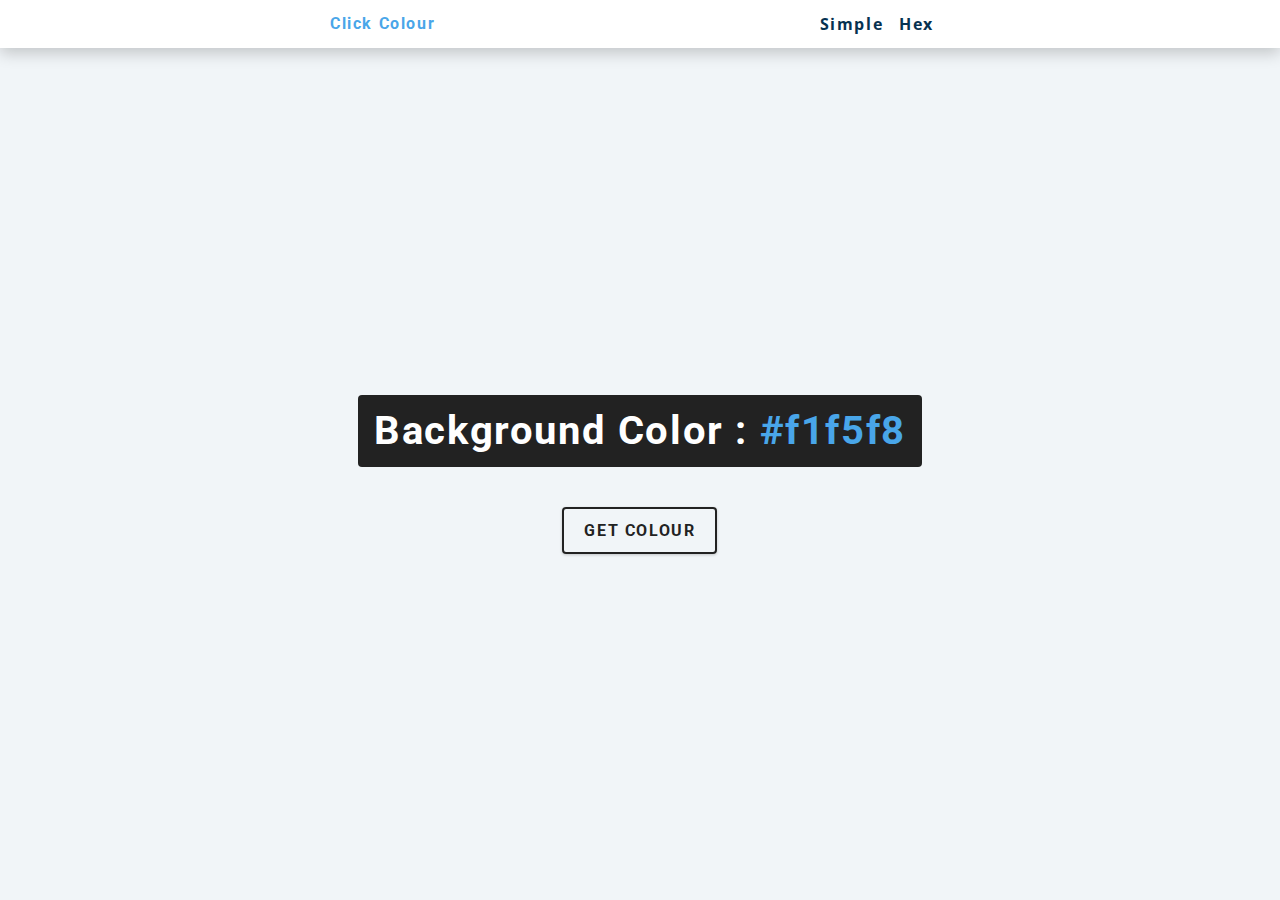
<file: index.html>
<!DOCTYPE html>
<html lang="en">

<head>
    <meta charset="UTF-8" />
    <meta name="viewport" content="width=device-width, initial-scale=1.0" />
    <link rel="icon" type="image/png" href="favicon.png" />
    <title>Hex code colour</title>

    <!-- styles -->
    <link rel="stylesheet" href="styles.css" />
</head>

<body>
    <nav>
        <div class="nav-center">
            <h4>Click colour</h4>
            <ul class="nav-links">
                <li><a href="index.html">simple</a></li>
                <li><a href="hex.html">hex</a></li>
            </ul>
        </div>
    </nav>
    <main>
        <div class="container">
            <h2>background color : <span class="color">#f1f5f8</span></h2>
            <button class="btn btn-hero" id="btn">get colour</button>
        </div>
    </main>
    <!-- javascript -->
    <script src="app.js"></script>
</body>
</html>
</file>
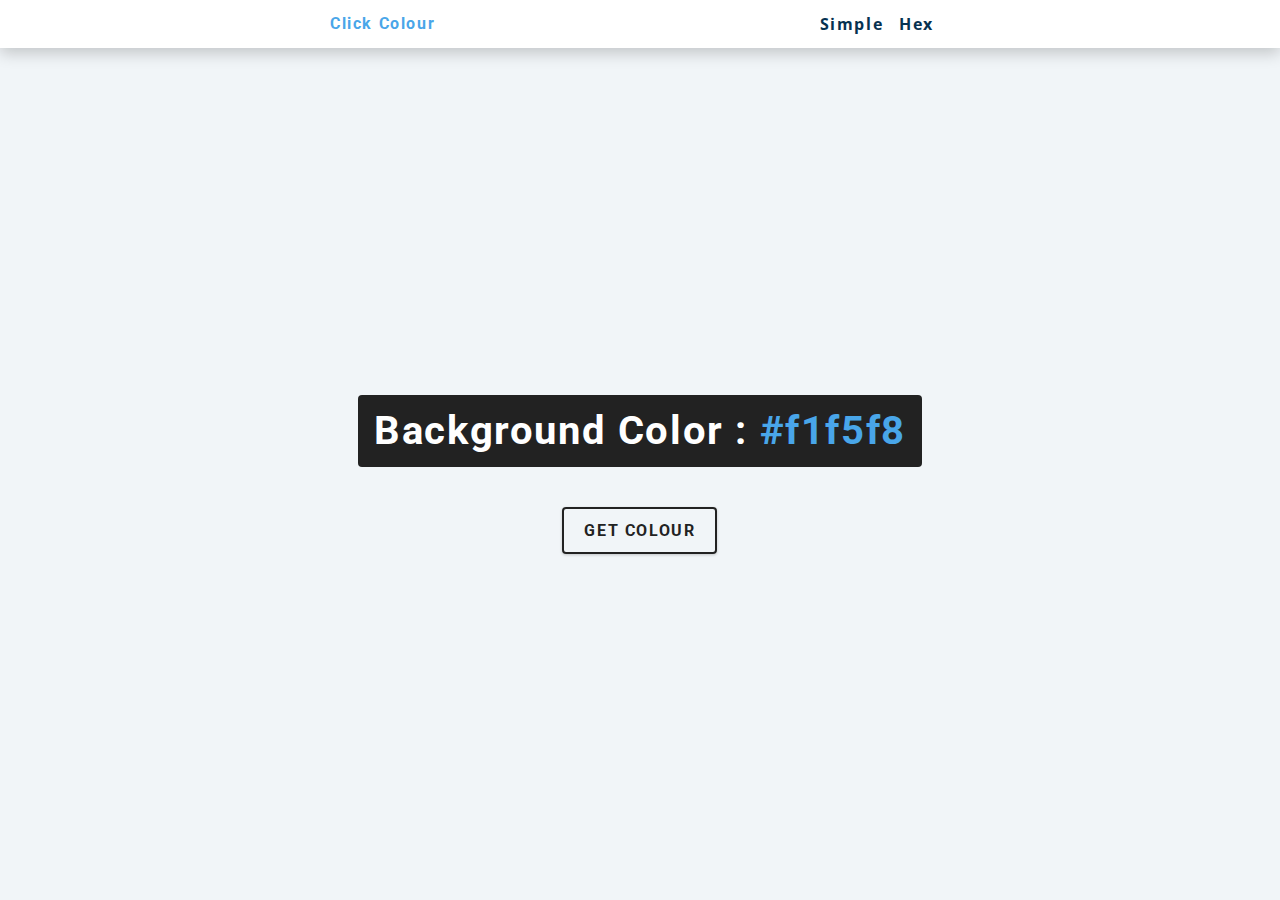
<file: hex.html>
<!DOCTYPE html>
<html lang="en">

<head>
    <meta charset="UTF-8" />
    <meta name="viewport" content="width=device-width, initial-scale=1.0" />
    <link rel="icon" type="image/png" href="favicon.png" />
    <title>The name of the colour</title>

    <!-- styles -->
    <link rel="stylesheet" href="styles.css" />
</head>

<body>
    <nav>
        <div class="nav-center">
            <h4>Click colour</h4>
            <ul class="nav-links">
                <li><a href="index.html">simple</a></li>
                <li><a href="hex.html">hex</a></li>
            </ul>
        </div>
    </nav>
    <main>
        <div class="container">
            <h2>background color : <span class="color">#f1f5f8</span></h2>
            <button class="btn btn-hero" id="btn">get colour</button>
        </div>
    </main>
    <!-- javascript -->
    <script src="hex.js"></script>
</body>
</html>
</file>
<file: styles.css>
/*
=============== 
Fonts
===============
*/
@import url("https://fonts.googleapis.com/css?family=Open+Sans|Roboto:400,700&display=swap");

/*
=============== 
Variables
===============
*/

:root {
    /* dark shades of primary color*/
    --clr-primary-1: hsl(205, 86%, 17%);
    --clr-primary-2: hsl(205, 77%, 27%);
    --clr-primary-3: hsl(205, 72%, 37%);
    --clr-primary-4: hsl(205, 63%, 48%);
    /* primary/main color */
    --clr-primary-5: hsl(205, 78%, 60%);
    /* lighter shades of primary color */
    --clr-primary-6: hsl(205, 89%, 70%);
    --clr-primary-7: hsl(205, 90%, 76%);
    --clr-primary-8: hsl(205, 86%, 81%);
    --clr-primary-9: hsl(205, 90%, 88%);
    --clr-primary-10: hsl(205, 100%, 96%);
    /* darkest grey - used for headings */
    --clr-grey-1: hsl(209, 61%, 16%);
    --clr-grey-2: hsl(211, 39%, 23%);
    --clr-grey-3: hsl(209, 34%, 30%);
    --clr-grey-4: hsl(209, 28%, 39%);
    /* grey used for paragraphs */
    --clr-grey-5: hsl(210, 22%, 49%);
    --clr-grey-6: hsl(209, 23%, 60%);
    --clr-grey-7: hsl(211, 27%, 70%);
    --clr-grey-8: hsl(210, 31%, 80%);
    --clr-grey-9: hsl(212, 33%, 89%);
    --clr-grey-10: hsl(210, 36%, 96%);
    --clr-white: #fff;
    --clr-red-dark: hsl(360, 67%, 44%);
    --clr-red-light: hsl(360, 71%, 66%);
    --clr-green-dark: hsl(125, 67%, 44%);
    --clr-green-light: hsl(125, 71%, 66%);
    --clr-black: #222;
    --ff-primary: "Roboto", sans-serif;
    --ff-secondary: "Open Sans", sans-serif;
    --transition: all 0.3s linear;
    --spacing: 0.1rem;
    --radius: 0.25rem;
    --light-shadow: 0 5px 15px rgba(0, 0, 0, 0.1);
    --dark-shadow: 0 5px 15px rgba(0, 0, 0, 0.2);
    --max-width: 1170px;
    --fixed-width: 620px;
}
/*
=============== 
Global Styles
===============
*/

*,
::after,
::before {
    margin: 0;
    padding: 0;
    box-sizing: border-box;
}
body {
    font-family: var(--ff-secondary);
    background: var(--clr-grey-10);
    color: var(--clr-grey-1);
    line-height: 1.5;
    font-size: 0.875rem;
    transition: background-color 500ms ease-in-out;
}
ul {
    list-style-type: none;
}
a {
    text-decoration: none;
}
h1,
h2,
h3,
h4 {
    letter-spacing: var(--spacing);
    text-transform: capitalize;
    line-height: 1.25;
    margin-bottom: 0.75rem;
    font-family: var(--ff-primary);
}
h1 {
    font-size: 3rem;
}
h2 {
    font-size: 2rem;
}
h3 {
    font-size: 1.25rem;
}
h4 {
    font-size: 0.875rem;
}
p {
    margin-bottom: 1.25rem;
    color: var(--clr-grey-5);
}
@media screen and (min-width: 800px) {
    h1 {
        font-size: 4rem;
    }
    h2 {
        font-size: 2.5rem;
    }
    h3 {
        font-size: 1.75rem;
    }
    h4 {
        font-size: 1rem;
    }
    body {
        font-size: 1rem;
    }
    h1,
    h2,
    h3,
    h4 {
        line-height: 1;
    }
}
/*  global classes */

/* section */
.section {
    padding: 5rem 0;
}

.section-center {
    width: 90vw;
    margin: 0 auto;
    max-width: 1170px;
}
@media screen and (min-width: 992px) {
    .section-center {
        width: 95vw;
    }
}
main {
    min-height: 100vh;
    display: grid;
    place-items: center;
}

/*
=============== 
Nav
===============
*/
nav {
    background: var(--clr-white);
    height: 3rem;
    display: grid;
    align-items: center;
    box-shadow: var(--dark-shadow);
}
.nav-center {
    width: 90vw;
    max-width: var(--fixed-width);
    margin: 0 auto;
    display: flex;
    align-items: center;
    justify-content: space-between;
}
.nav-center h4 {
    margin-bottom: 0;
    color: var(--clr-primary-5);
}
.nav-links {
    display: flex;
}
nav a {
    text-transform: capitalize;
    font-weight: 700;
    font-size: 1rem;
    color: var(--clr-primary-1);
    letter-spacing: var(--spacing);
    margin-right: 1rem;
}
nav a:hover {
    color: var(--clr-primary-5);
}
/*
=============== 
Container
===============
*/
main {
    min-height: calc(100vh - 3rem);
    display: grid;
    place-items: center;
}
.container {
    text-align: center;
}
.container h2 {
    background: var(--clr-black);
    color: var(--clr-white);
    padding: 1rem;
    border-radius: var(--radius);
    margin-bottom: 2.5rem;
}
.color {
    color: var(--clr-primary-5);
    text-transform: lowercase;
}
.btn-hero {
    font-family: var(--ff-primary);
    text-transform: uppercase;
    background: transparent;
    color: var(--clr-black);
    letter-spacing: var(--spacing);
    display: inline-block;
    font-weight: 700;
    transition: var(--transition);
    border: 2px solid var(--clr-black);
    cursor: pointer;
    box-shadow: 0 1px 3px rgba(0, 0, 0, 0.2);
    border-radius: var(--radius);
    font-size: 1rem;
    padding: 0.75rem 1.25rem;
}
.btn-hero:hover {
    color: var(--clr-white);
    background: var(--clr-black);
}
</file>
